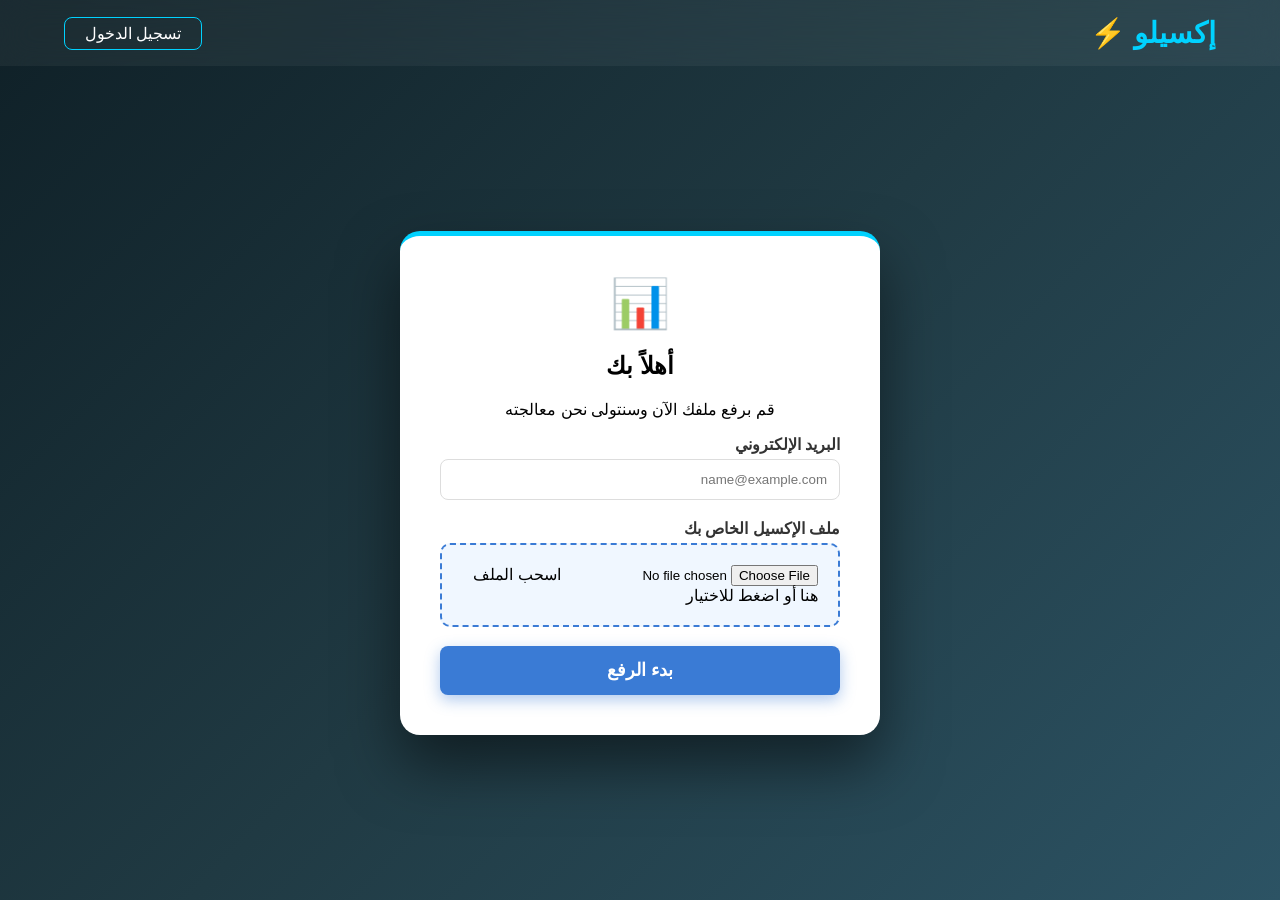
<file: Tasks/Task/index.html>
<!DOCTYPE html>
<html lang="ar" dir="rtl">
<head>
    <meta charset="UTF-8">
    <meta name="viewport" content="width=device-width, initial-scale=1.0">
    <title>منصة إكسيلو - لرفع البيانات</title>
    <link rel="icon" type="image/png" href="logo.png">
    <link rel="stylesheet" href="style.css">
</head>
<body>

    <nav class="navbar">
        <div class="logo">إكسيلو ⚡</div>
        <div class="nav-links">
            <a href="#" class="login-btn">تسجيل الدخول</a>
        </div>
    </nav>

    <div class="main-content">
        <div class="upload-card">
            <div class="icon-header">📊</div>
            <h2>أهلاً بك</h2>
            <p>قم برفع ملفك الآن وسنتولى نحن معالجته</p>
            
            <form id="uploadForm">
                <div class="input-group">
                    <label>البريد الإلكتروني</label>
                    <input type="email" id="userEmail" placeholder="name@example.com" required>
                </div>
                
                <div class="input-group">
                    <label>ملف الإكسيل الخاص بك</label>
                    <div class="file-drop-area">
                        <input type="file" id="excelFile" accept=".xlsx, .xls, .csv" required>
                        <span class="file-msg">اسحب الملف هنا أو اضغط للاختيار</span>
                    </div>
                </div>

                <button type="submit" class="submit-btn">بدء الرفع</button>
            </form>
            <div id="statusMessage"></div>
        </div>
    </div>

    <script src="script.js"></script>
</body>
</html>
</file>
<file: Tasks/Task/style.css>
:root {
    --primary-color: #00d2ff;
    --secondary-color: #3a7bd5;
    --bg-gradient: linear-gradient(135deg, #0f2027 0%, #203a43 50%, #2c5364 100%);
}

body {
    font-family: 'Segoe UI', sans-serif;
    background: var(--bg-gradient);
    margin: 0;
    min-height: 100vh;
    display: flex;
    flex-direction: column;
}

.navbar {
    display: flex;
    justify-content: space-between;
    align-items: center;
    padding: 1rem 5%;
    background: rgba(255, 255, 255, 0.05);
    backdrop-filter: blur(15px);
}

.logo {
    color: var(--primary-color);
    font-weight: 800;
    font-size: 1.8rem;
    text-transform: uppercase;
}

.login-btn {
    text-decoration: none;
    color: white;
    border: 1px solid var(--primary-color);
    padding: 7px 20px;
    border-radius: 8px;
    transition: 0.3s;
}

.login-btn:hover {
    background: var(--primary-color);
    color: #000;
}

.main-content {
    flex: 1;
    display: flex;
    justify-content: center;
    align-items: center;
}

.upload-card {
    background: #ffffff;
    padding: 2.5rem;
    border-radius: 20px;
    width: 100%;
    max-width: 400px;
    text-align: center;
    /* ظل عميق لجعل الصندوق يبرز عن الصفحة */
    box-shadow: 0 30px 60px rgba(0,0,0,0.5);
    border-top: 5px solid var(--primary-color);
}

.icon-header { font-size: 3rem; margin-bottom: 0.5rem; }

.input-group { text-align: right; margin-bottom: 1.2rem; }

label { font-weight: bold; color: #333; display: block; margin-bottom: 5px; }

input[type="email"] {
    width: 100%;
    padding: 12px;
    border: 1px solid #ddd;
    border-radius: 8px;
    box-sizing: border-box;
}

.file-drop-area {
    border: 2px dashed #3a7bd5;
    background: #f0f7ff;
    padding: 20px;
    border-radius: 10px;
    cursor: pointer;
}

.submit-btn {
    background: var(--secondary-color);
    color: white;
    border: none;
    padding: 14px;
    width: 100%;
    border-radius: 8px;
    font-size: 1.1rem;
    font-weight: bold;
    cursor: pointer;
    box-shadow: 0 5px 15px rgba(58, 123, 213, 0.4);
    transition: 0.3s;
}

.submit-btn:hover {
    background: var(--primary-color);
    color: #000;
    transform: translateY(-2px);
}
</file>
